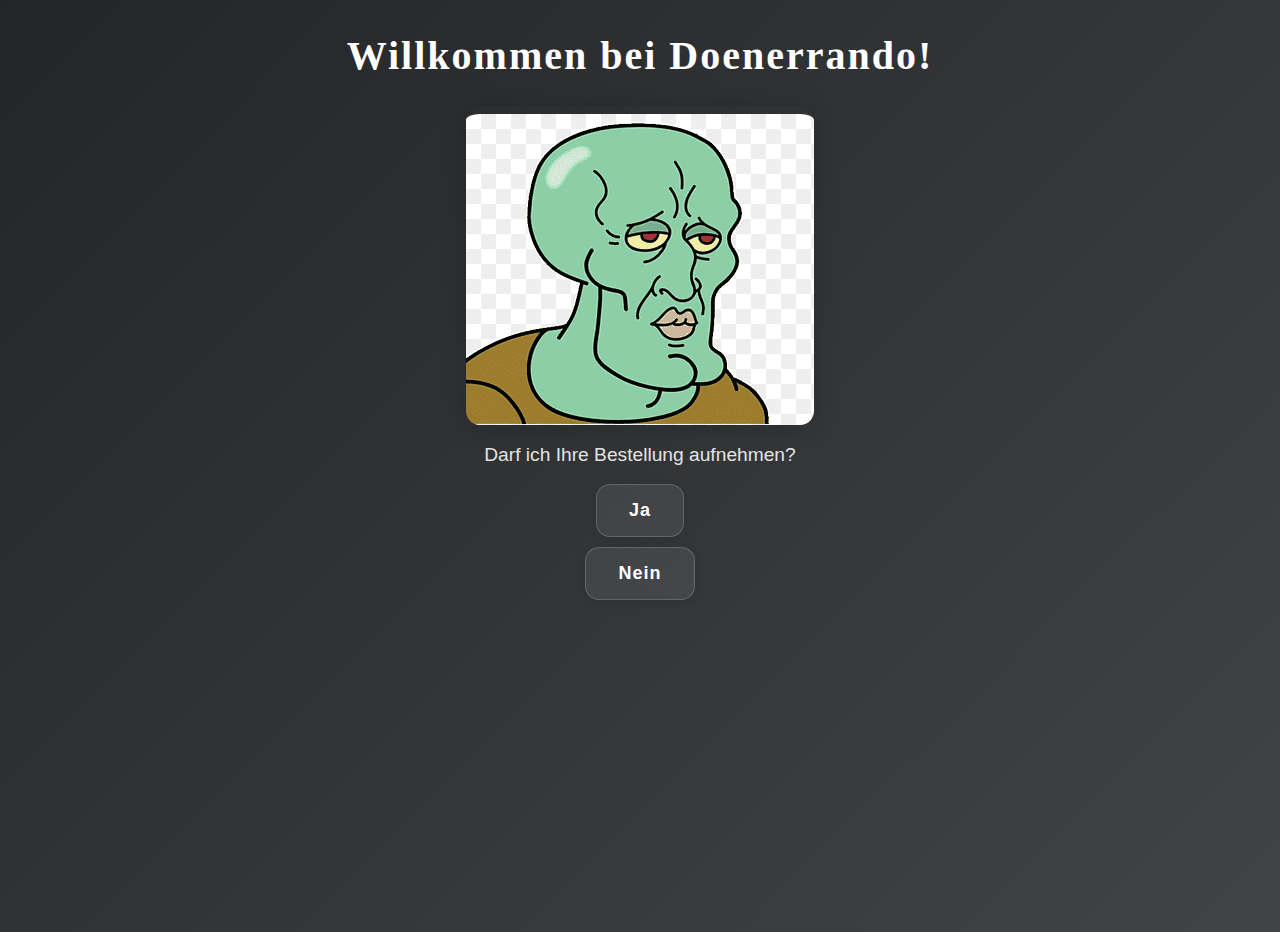
<file: index.html>
<!DOCTYPE html>
<html lang="en">
<head>
    <meta charset="UTF-8">
    <meta name="viewport" content="width=device-width, initial-scale=1.0">
    <title>Document</title>
    <link rel="stylesheet" href="style.css">
    <link rel="icon" href="maskottchen.png">
    
</head>

<body>
    <h1> Willkommen bei Doenerrando!</h1>
    <img src="images/maskottchen.png" alt="Maskottchen">
    <p> Darf ich Ihre Bestellung aufnehmen?</p>
    <div class="button-container">
        <button class="yes-button" id="yesBtn">Ja</button>
        <button class="no-button"">Nein</button>
    </div>
    <script src="main.js"></script>
</body>
</html>
</file>
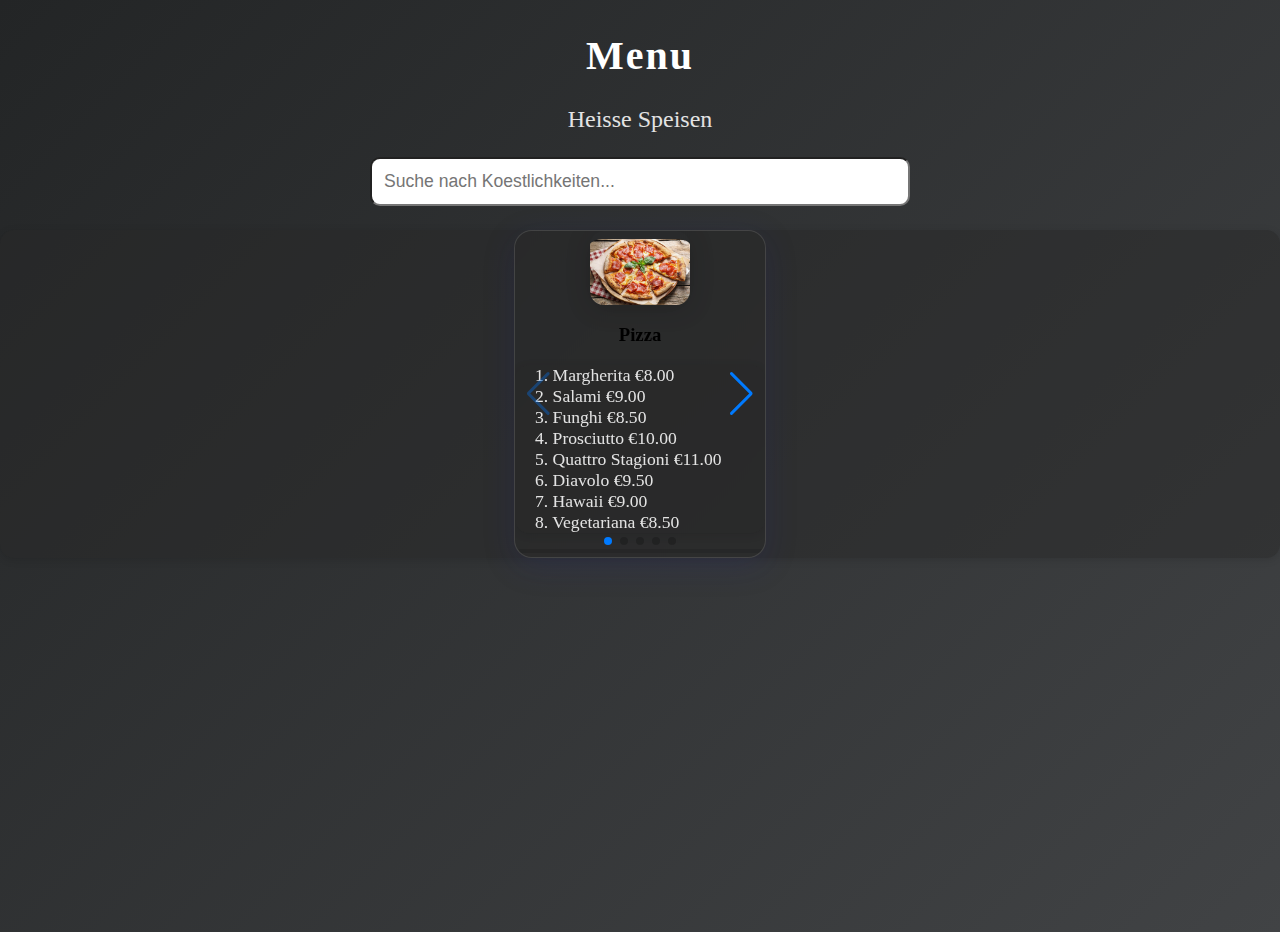
<file: menu.html>
<!DOCTYPE html>
<html lang="en">

<head>
    <meta charset="UTF-8">
    <meta name="viewport" content="width=device-width, initial-scale=1.0">
    <title>Menu</title>
    <link rel="stylesheet" href="style.css">
    <script src="main.js" defer></script>
    <link rel="stylesheet" href="https://cdn.jsdelivr.net/npm/swiper@11/swiper-bundle.min.css"/>
    <script src="https://cdn.jsdelivr.net/npm/swiper@11/swiper-bundle.min.js"></script>
    <link rel="icon" href="images/maskottchen.png">
</head>

<body>
    <h1>Menu</h1>
    <h2>Heisse Speisen</h2>
    <input class="searchBox" type="text"  placeholder="Suche nach Koestlichkeiten..."

    <img src="images/doenermann.jpeg" alt="Doener">
    <ul>
        <div class="swiper menu-swiper" style="width:250px;">
            <div class="swiper-wrapper">
                <div class="swiper-slide">
                    <img src="images/pizza.jpg" alt="Pizza" style="width:100px;height:auto;">
                    <h3>Pizza</h3>
                    <ul class="food-list">
                        <li>Margherita <span class="price">€8.00</span></li>
                        <li>Salami <span class="price">€9.00</span></li>
                        <li>Funghi <span class="price">€8.50</span></li>
                        <li>Prosciutto <span class="price">€10.00</span></li>
                        <li>Quattro Stagioni <span class="price">€11.00</span></li>
                        <li>Diavolo <span class="price">€9.50</span></li>
                        <li>Hawaii <span class="price">€9.00</span></li>
                        <li>Vegetariana <span class="price">€8.50</span></li>
                    </ul>
                </div>
                <!--Doener Slide-->
                <div class="swiper-slide">
                    <img src="images/Doener.jpeg" alt="Doener" style="width:100px;height:auto;">
                    <h3>Doener</h3>
                    <ul class="food-list">
                        <li>Doener Klassik <span class="price">€7.00</span></li>
                        <li>Doener Spezial <span class="price">€8.00</span></li>
                        <li>Doener Vegetarisch <span class="price">€7.50</span></li>
                        <li>Doener Dürüm <span class="price">€8.50</span></li>
                        <li>Doener Box <span class="price">€9.00</span></li>
                    </ul>
                </div>
                <!--Burger Slide-->
                <div class="swiper-slide">
                    <img src="images/burger.jpg" alt="Burger" style="width:100px;height:auto;">
                    <h3>Burger</h3>
                    <ul class="food-list">
                        <li>Classic Burger <span class="price">€8.00</span></li>
                        <li>Cheeseburger <span class="price">€8.50</span></li>
                        <li>Bacon Burger <span class="price">€9.00</span></li>
                        <li>Chicken Burger <span class="price">€9.50</span></li>
                        <li>Veggie Burger <span class="price">€8.00</span></li>
                    </ul>
                </div>
                <!--Lasagne Slide-->
                <div class="swiper-slide">
                    <img src="images/lasagne.jpg" alt="Lasagne" style="width:100px;height:auto;">
                    <h3>Ueberbackenes</h3>
                    <ul class="food-list">
                        <li>Lasagne <span class="price">€9.00</span></li>
                        <li>Auflauf mit Huhn <span class="price">€10.00</span></li>
                        <li>Vegetarischer Auflauf <span class="price">€9.50</span></li>
                        <li>Brokkoli-Käse-Auflauf <span class="price">€9.00</span></li>

                    </ul>
                </div>
                <!--Salad Slide-->
                <div class="swiper-slide">
                    <img src="images/salad.jpg" alt="Salad" style="width:100px;height:auto;">
                    <h3>Salate</h3>
                    <ul class="food-list">
                        <li>Caesar Salat <span class="price">€8.00</span></li>
                        <li>Garten Salat <span class="price">€7.50</span></li>
                        <li>Griechischer Salat <span class="price">€8.50</span></li>
                        <li>Caprese Salat <span class="price">€8.00</span></li>
                    </ul>
                </div>
            </div>
            <div class="swiper-pagination"></div>
            <div class="swiper-button-prev"></div>
            <div class="swiper-button-next"></div>
            <div class="swiper-scrollbar"></div>
        </div>
        
    </ul>

<script>
    new Swiper('.menu-swiper', {
    slidesPerView: 1,
    spaceBetween: 10,
    navigation: {
        nextEl: '.swiper-button-next',
        prevEl: '.swiper-button-prev',
    },
    pagination: {
        el: '.swiper-pagination',
        clickable: true,
    },
});
</script>

<script>
    document.addEventListener('DOMContentLoaded', function() {
  let count = 1;
  document.querySelectorAll('.food-list li').forEach(function(li) {
    li.textContent = li.textContent.replace(/^\d+\.\s*/, '');
    li.textContent = count + '. ' + li.textContent;
    count++;
  });
});
</script>
</body>
</html>
</file>
<file: style.css>
/* Glassmorphism container style */
.glass-container {
    background: rgba(40, 40, 40, 0.4);
    border-radius: 18px;
    box-shadow: 0 8px 32px 0 rgba(31, 38, 135, 0.37);
    backdrop-filter: blur(8px);
    -webkit-backdrop-filter: blur(8px);
    border: 1px solid rgba(255, 255, 255, 0.18);
    padding: 32px;
    margin: 32px auto;
    max-width: 600px;
}

/* Header styles */
h1 {
    color: #fff;
    text-align: center;
    font-weight: 700;
    font-size: 2.5rem;
    letter-spacing: 2px;
    margin-top: 32px;

}

/* Subtitle styles */
h2 {
    color: #e3e3e3;
    text-align: center;
    font-weight: 500;
    margin-bottom: 24px;

}

/* Image styles */
img {
    display: block;
    margin-left: auto;
    margin-right: auto;
    border-radius: 14px;
    box-shadow: 0 4px 24px rgba(0,0,0,0.18);
    max-width: 80%;
    padding-top: 8px;
    height: auto;

}

/* Paragraph styles */
p {
    font-family: 'Segoe UI', Arial, sans-serif;
    font-size: 1.2rem;
    color: #e3e3e3;
    text-align: center;
    margin-bottom: 18px;

}

/* Body background */
body {
    background: linear-gradient(135deg, #232526 0%, #414345 100%);
    min-height: 100vh;
    margin: 0px;

}

/* Button styles */
.yes-button, .no-button {
    background: rgba(255,255,255,0.08);
    border: 1.5px solid rgba(255,255,255,0.18);
    color: #fff;
    padding: 15px 32px;
    text-align: center;
    text-decoration: none;
    display: block;
    font-size: 18px;
    margin: 0 auto 10px auto;
    cursor: pointer;
    border-radius: 14px;
    box-shadow: 0 2px 8px rgba(0,0,0,0.12);
    transition: background 0.2s, color 0.2s, box-shadow 0.2s;
    font-weight: 600;
    letter-spacing: 1px;
}

.yes-button:hover, .no-button:hover {
    background: rgba(255, 255, 255, 0.453);
    color: #e3910c;
    box-shadow: 0 4px 16px rgba(0,0,0,0.18);
}

/* Navigation styles */
ul {
    list-style-type: none;
    margin: 0;
    padding: 0;
    background: rgba(40, 40, 40, 0.5);
    border-radius: 14px;
    box-shadow: 0 2px 8px rgba(0,0,0,0.12);
    text-align: center;
    margin-bottom: 24px;

}



/* Swiper styles */
.swiper, .menu-swiper {
    width: auto;
    height: auto;
    margin-left: auto;
    margin-right: auto;
    margin-bottom: 20px;
    background: rgba(40, 40, 40, 0.4);
    border-radius: 18px;
    box-shadow: 0 8px 32px 0 rgba(31, 38, 135, 0.17);
    backdrop-filter: blur(6px);
    -webkit-backdrop-filter: blur(6px);
    border: 1px solid rgba(255, 255, 255, 0.12);
}

.searchBox {
    width: 40%;
    margin: 0 auto 24px auto;
    display: block;
    border-radius: 10px;
    padding: 12px;
    font-size: 1.1rem;
}

.food-list {
    text-align: left;
    padding-left: 20px;
    color: #e3e3e3;
    font-size: 1.1rem;
    margin-top: 8px;
}


.price {
    float: right;
    font-weight: 600;
    color: #f0a500;
    text-align: right;
}
</file>
